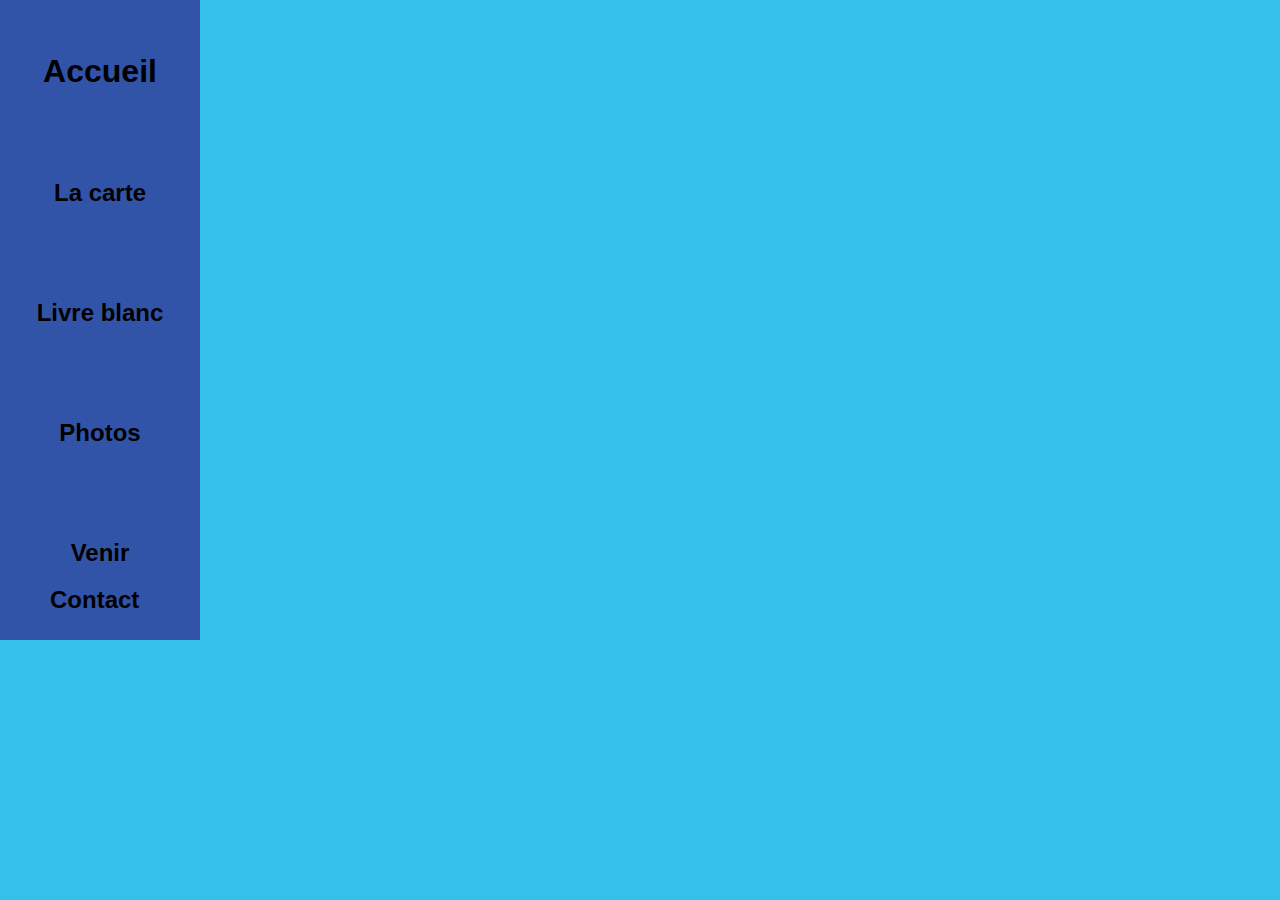
<file: mespages/index.html>
<!DOCTYPE html>
<html lang="fr" dir="ltr">
  <head>
    <meta charset="utf-8">
    <link rel="stylesheet" href="..\mescss\style.css">
    <link rel="shortcut icon" href="..\mesimages\favicon.ico">
    <link rel="icon" href="..\mesimages\restaurant.png" sizes="32x32">
    <link rel=apple-touch-icon sizes=120x120 href=..\mesimages\restaurant.png>
    <title>Un site internet</title>
  </head>
  <body>
<div class="carre">
  <div class="txtgch">
    <h1><a href="index.html">Accueil</a></h1>
    <h2><a href="lacarte.html">La carte</a></h2>
    <h2><a href="livreblanc.html">Livre blanc</a></h2>
    <h2><a href="photos.html">Photos</a></h2>
    <h2><a href="venir.html">Venir</a></h2>
    <div class="Contact">
          <h2><a href="contacter.html">Contact</a></h2>
    </div>
  </div>
</div>



  </body>
</html>
</file>
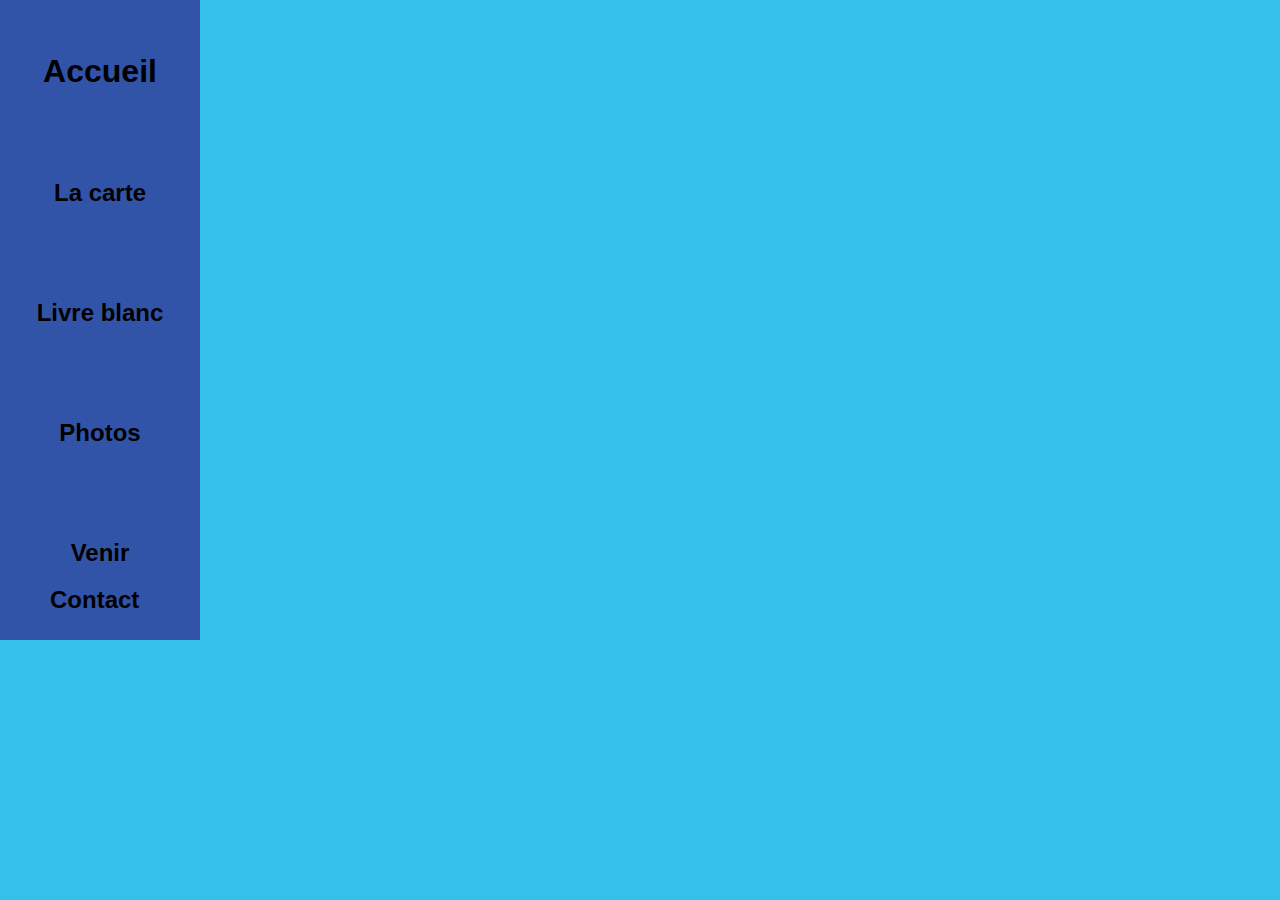
<file: mespages/lacarte.html>
<!DOCTYPE html>
<html lang="fr" dir="ltr">
  <head>
    <meta charset="utf-8">
      <link rel="stylesheet" href="..\mescss\style.css">
    <title>La map du site</title>
  </head>
  <body>
    <div class="carre">
      <div class="txtgch">
      <h1><a href="index.html">Accueil</a></h1>
      <h2><a href="lacarte.html">La carte</a></h2>
      <h2><a href="livreblanc.html">Livre blanc</a></h2>
      <h2><a href="photos.html">Photos</a></h2>
      <h2><a href="venir.html">Venir</a></h2>
      <div class="Contact">
            <h2><a href="contacter.html">Contact</a></h2>
      </div>
    </div></div>
    <p>test</p>
    <div style="position: absolute; height: 100%; width: 100%; padding: 0px; border-width: 0px; margin: 0px; left: 200px; top: 0px; touch-action: pan-x pan-y;">
      <iframe src="https://www.google.com/maps/embed?pb=!1m18!1m12!1m3!1d1402.4370784004457!2d5.056314858217028!3d45.33116359477491!2m3!1f0!2f0!3f0!3m2!1i1024!2i768!4f13.1!3m3!1m2!1s0x47f53203a6ddb6c9%3A0x790ee968ba7cbd19!2sle%20bon%20repere!5e0!3m2!1sfr!2sfr!4v1612952899898!5m2!1sfr!2sfr" width="1150" height="640" frameborder="0" style="border:0;" allowfullscreen="" aria-hidden="false" tabindex="0"></iframe>
        </div>
  </body>
</html>
</file>
